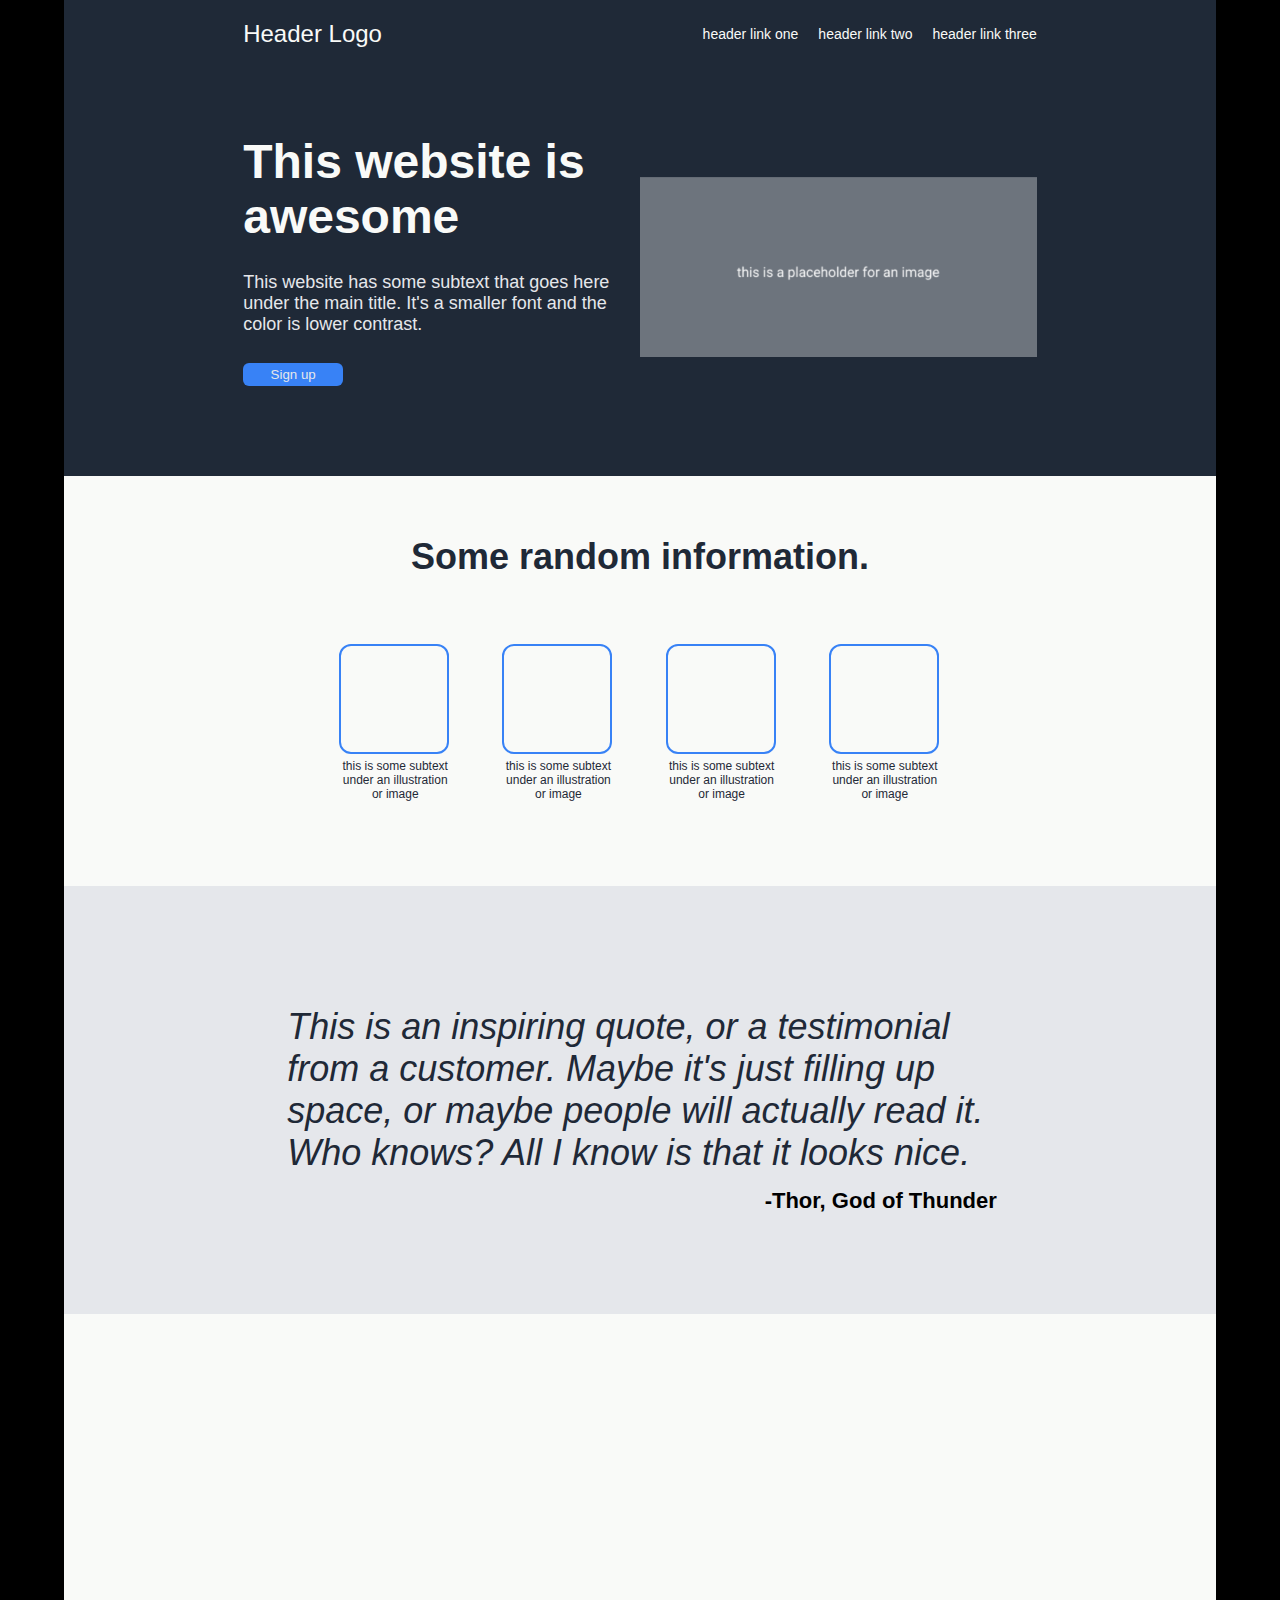
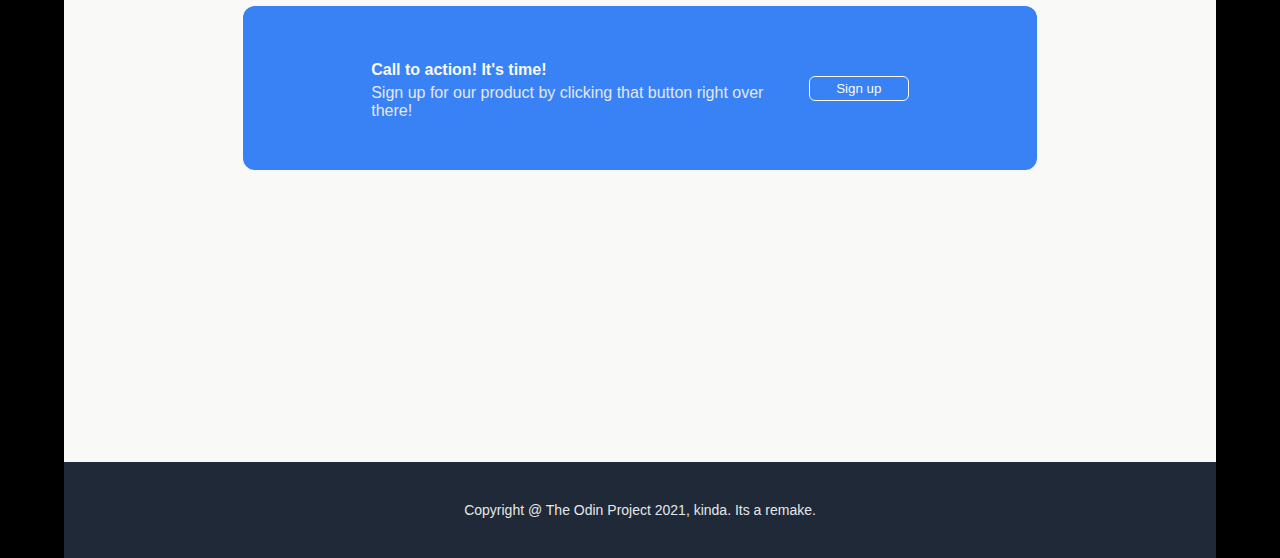
<file: index.html>
<!DOCTYPE html>
<html lang="en">
<head>
    <meta charset="UTF-8">
    <meta name="viewport" content="width=device-width, initial-scale=1.0">
    <title>Odin Website Project</title>
    <link rel="stylesheet" href="./style.css">
</head>
<body>
    <div class="center-body">
        <div class="first-fifth">
            <div class="header">
                <div class="header-logo">Header Logo</div>
                <div><a class="header-link" href="./destination.html">header link one</a></div>
                <div><a class="header-link" href="./destination.html">header link two</a></div>
                <div><a class="header-link" href="./destination.html">header link three</a></div>
            </div>

            <div class="first-mass-container">
                <div class="left-text-box-first">
                    <h1 class="awesome-title">This website is awesome</h1>
                    <p class="subtext">This website has some subtext that goes here under the main title. It's a smaller font and the color is lower contrast.</p>
                    <button class="signup-button">Sign up</button>
                </div>
                <div class="image-box-first">
                    <img class="image-first" src="./images/top-image.png"/>
                </div>
            </div>

        </div>

        <div class="second-fifth">
            <div class="second-mass-container">
                <h2 class="random-title">Some random information.</h2>
                <div class="grouped-round-boxes">
                    <div class="round-box-container">
                        <div class="round-box"></div>
                        <p class="subtext-under-box">this is some subtext under an illustration or image</p>
                    </div>
                    <div class="round-box-container">
                        <div class="round-box"></div>
                        <p class="subtext-under-box">this is some subtext under an illustration or image</p>
                    </div>
                    <div class="round-box-container">
                        <div class="round-box"></div>
                        <p class="subtext-under-box">this is some subtext under an illustration or image</p>
                    </div>
                    <div class="round-box-container">
                        <div class="round-box"></div>
                        <p class="subtext-under-box">this is some subtext under an illustration or image</p>
                    </div>
                </div>
            </div>
        </div>

        <div class="third-fifth">
            <P class="testimonial">This is an inspiring quote, or a testimonial from a customer. Maybe it's just filling up space, or maybe people will actually read it. Who knows? All I know is that it looks nice.</p>
            <p class="testimonial-credit">-Thor, God of Thunder</p>
        </div>

        <div class="fourth-fifth">
            <div class="call-to-action-box">
                <div class="text-container">
                    <h4 class="call-to-action-title">Call to action! It's time!</h4>
                    <p class="call-to-action-text">Sign up for our product by clicking that button right over there!</p>
                </div>
                <div class="button-box">
                    <button class="cta-signup-button">Sign up</button>
                </div>
            </div>
        </div>

        <div class="fifth-fifth">
            <div class="footer">
                <p class="copyright-text">Copyright @ The Odin Project 2021, kinda. Its a remake.</p>
            </div>
        </div>
    </div>
</body>
</html>
</file>
<file: style.css>
*,
*::before,
*::after {
    margin: 0px;
    padding: 0px;
    box-sizing: border-box;
    font-family: Arial, Helvetica, sans-serif;
}

*{
    /* border: 1px solid red; */
}

body {
    display: flex;
    justify-content: center;
    background-color: black;
}

.center-body {
    /* height: 1000px; */
    max-width: 90%;
}
/* center body can probably be removed once the rest is established well.
It was originally implimented to maintain margins on the sides during
stretching and shrinking. May no longer be necessary */

.first-fifth {
    padding: 20px 14vw 70px 14vw;
    background-color: #1F2937;
}

.header {
    display: flex;
    justify-content: space-between;
    align-items: center;
    gap: 20px;
}

.header-logo {
    margin-right: auto;
    font-size: 24px;
    /* font-weight: ; */
    color: #F9FAF8;
}

.header-link {
    text-decoration: none;
    color: #F9FAF8;
    font-size: 14px;
    font-weight: 100;
}

.first-mass-container {
    display: flex;
    padding-top: 80px;
}

.left-text-box-first {
    flex-basis: 50%;
    align-items: center;
    display: flex;
    flex-direction: column;
    align-items: flex-start;
    gap: 15px;
}

.awesome-title {
    font-size: 48px;
    font-weight: bold;
    color: #F9FAF8;
    padding: .5vw 1vw .5vw 0vw;
}

.subtext {
    font-size: 18px;
    color: #E5E7EB;
    padding: .5vw 1vw .5vw 0vw;
}

.signup-button {
    color: #E5E7EB;
    background-color: #3882F6;
    padding: 4px;
    border-radius: 6px;
    border: none;
    margin: .5vw 0px 20px 0px;
    width: 100px;
}

.image-box-first {
    display: flex;
    align-items: center;
    justify-content: center;
    flex-basis: 50%;
    object-fit: contain;
    max-height: 300px;
}

.image-first {
    width: 100%;
}

/* NEXT */

.second-fifth {
    padding: 0px 14vw 0px 14vw;
    background-color: #F9FAF8;
}

.second-mass-container {
    display: flex;
    flex-direction: column;
    justify-content: center;
    padding: 60px 0px;
}

.random-title {
    text-align: center;
    margin-bottom: 40px;
    font-size: 36px;
    font-weight: bold;
    color: #1F2937;
}

.grouped-round-boxes {
    display: flex;
    flex-direction: row;
    flex-wrap: wrap;
    justify-content: center;
}

.round-box-container {
    width: 112px;
    margin: 2vw;
}

.round-box {
    height: 110px;
    width: 110px;
    border: 2px solid #3882F6;
    border-radius: 12px;
}

.subtext-under-box {
    padding-top: 5px;
    font-size: 12px;
    text-align: center;
    color: #1F2937;
}

/* NEXT */

.third-fifth {
    padding: 0px 14vw 0px 14vw;
    background-color: #E5E7EB;
}

.testimonial {
    font-size: 36px;
    font-style: italic;
    font-weight: light;
    color: #1F2937;
    margin: 0px 40px 10px 40px;
    padding: 120px 4px 4px 4px;
}

.testimonial-credit {
    text-align: right;
    margin-right: 40px;
    margin-left: 40px;
    padding-bottom: 100px;
    font-weight: 900;
    font-size: 22px;
}

/* NEXT */

.fourth-fifth {
    padding: 15vw 14vw;
    background-color: #F9FAF8;
}

.call-to-action-box {
    margin: 100px 0px;
    padding: 50px 10vw;
    background-color: #3882F6;
    border-radius: 12px;
    display: flex;
    justify-content: space-between;
}

.text-container {

}

.call-to-action-title {
    color: #F9FAF8;
    padding: 5px 0px;
}

.call-to-action-text {
    color: #E5E7EB;
}

.button-box {
    /* margin-right: auto; */
    /* margin-left: auto; */
    display: flex;
    justify-content: center;
    align-items: center;
    margin-left: 20px;
}

.cta-signup-button {
    background-color: #3882F6;
    color: #F9FAF8;
    border: 1px solid #F9FAF8;
    border-radius: 6px;
    width: 100px;
    padding: 4px 0px;
}

/* NEXT */

.fifth-fifth {
    background-color: #1F2937;
}

.footer {
    display: flex;
    justify-content: center;
    align-items: center;
    padding: 40px 0px;
}

.copyright-text {
    color: #E5E7EB;
    font-size: 14px;
}
</file>
